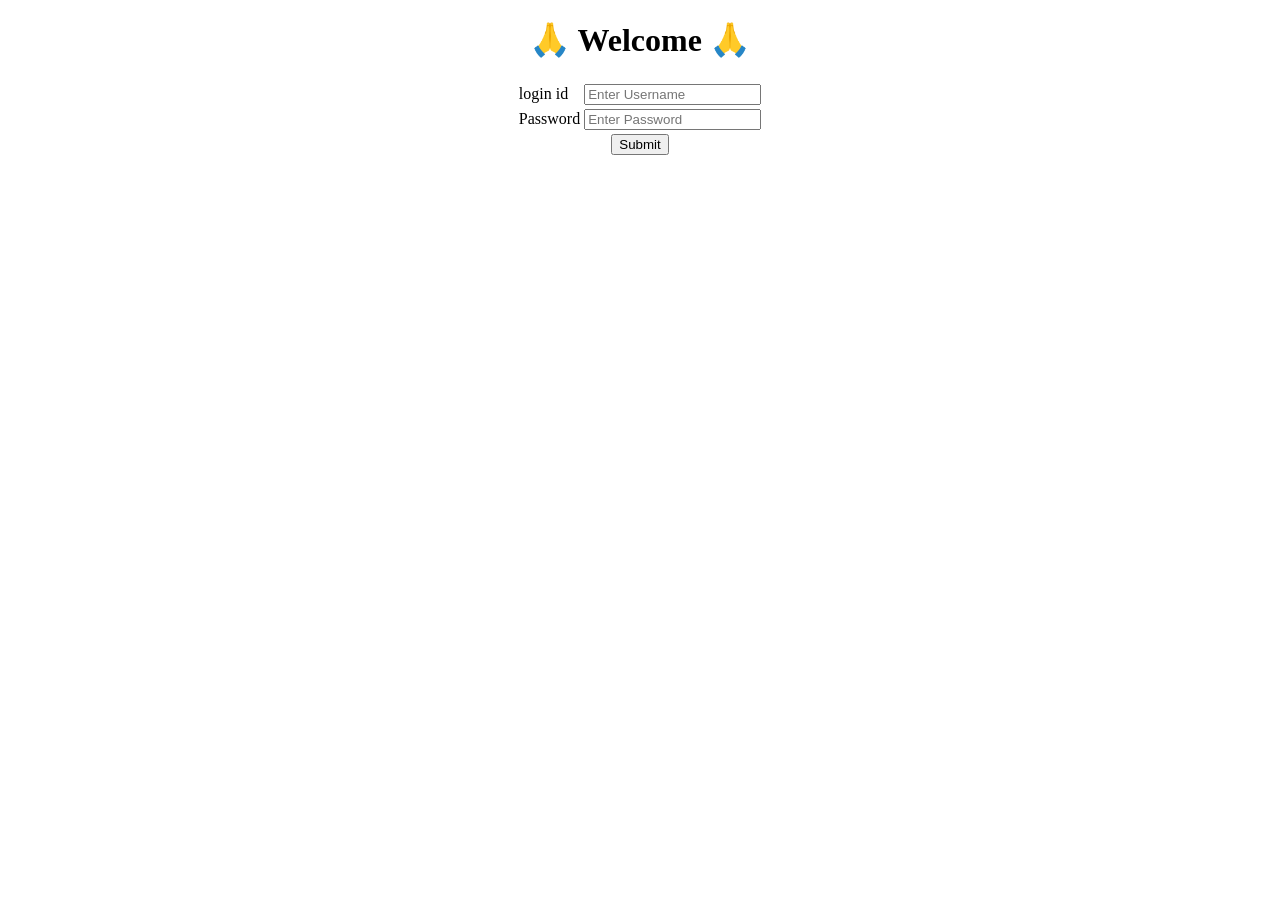
<file: index.html>
<!DOCTYPE html>
<html lang="en">
<head>
    <meta charset="UTF-8">
    <meta name="viewport" content="width=device-width, initial-scale=1.0">
    <title>Login</title>
</head>
<body>
   <center><h1> 🙏 Welcome 🙏</h1></center>
   <center>
<form action="home.html" method="get">
<table>
    <tr>
        <td>
            login id
        </td>
        <td>
            <input type="text" name="username" placeholder="Enter Username">
       </td>
    </tr>
       <tr>
        <td>
            Password
        </td>
        <td>
               <input type="password" name="password" placeholder="Enter Password">
        </td>
    </tr>
    <tr>
        <td colspan="2">
            <center>
               <input type="submit" value="Submit">
            </center>
        </td>
    </tr>
</table>
</form>
</center>
<br>
<br>
</body>
</html>
</file>
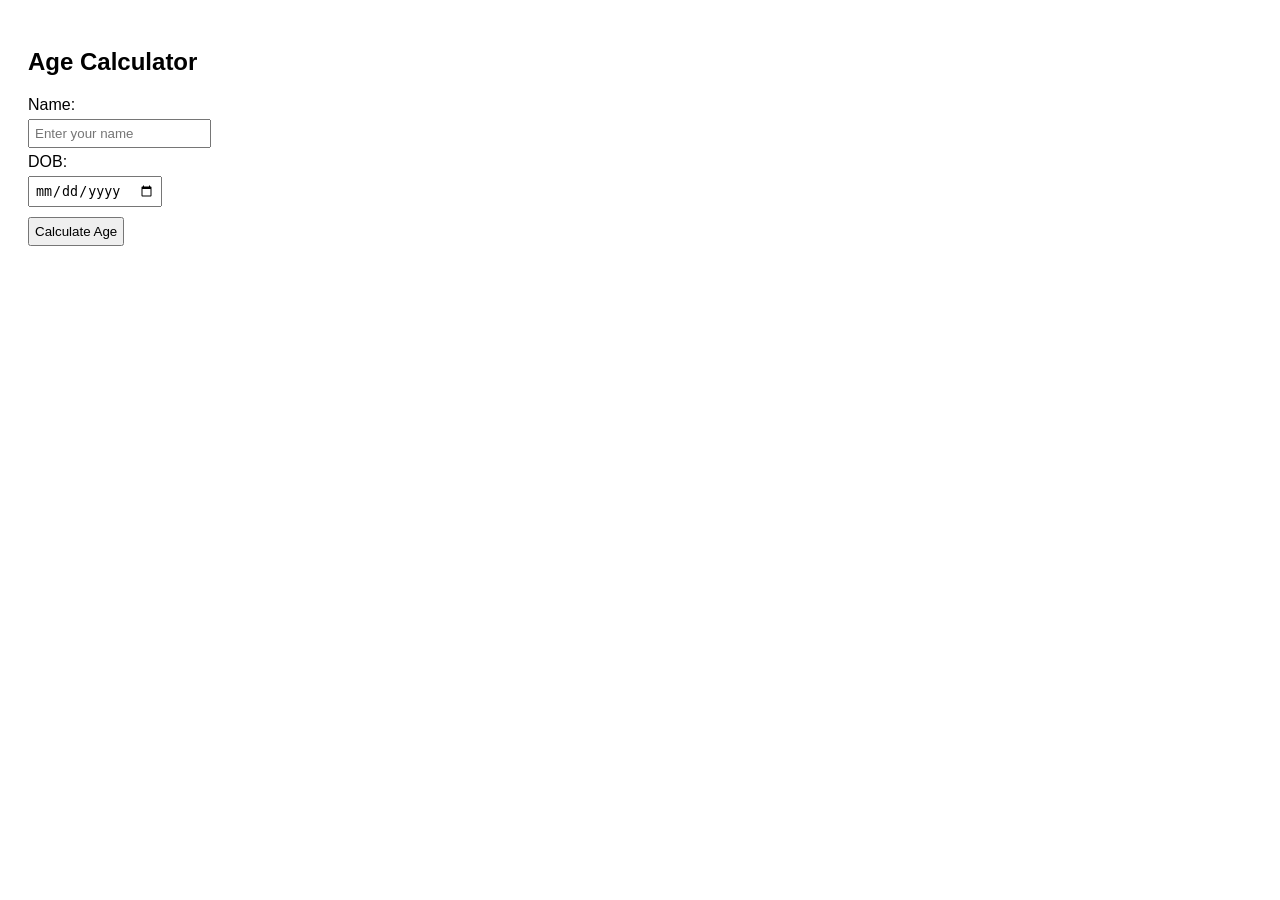
<file: age.html>
<!DOCTYPE html>
<html>
<head>
  <title>Age Calculator</title>
  <style>
    body { font-family: Arial; padding: 20px; }
    input, button { margin: 5px 0; padding: 5px; }
    #result { margin-top: 10px; font-weight: bold; }
  </style>
</head>
<body>
  <h2>Age Calculator</h2>

  Name:<br><input id="name" placeholder="Enter your name"><br>
  DOB:<br><input type="date" id="dob"><br>
  <button onclick="showAge()">Calculate Age</button>

  <div id="result"></div>

  <script>
    function calculateAge(dob) {
      const b = new Date(dob), t = new Date();
      let age = t.getFullYear() - b.getFullYear();
      if (t.getMonth() < b.getMonth() || (t.getMonth() === b.getMonth() && t.getDate() < b.getDate())) age--;
      return age;
    }

    function showAge() {
      const name = document.getElementById("name").value;
      const dob = document.getElementById("dob").value;
      if (!name || !dob) return document.getElementById("result").innerText = "Enter name & DOB.";
      document.getElementById("result").innerText = `${name} age is ${calculateAge(dob)}`;
    }
  </script>
</body>
</html>
</file>
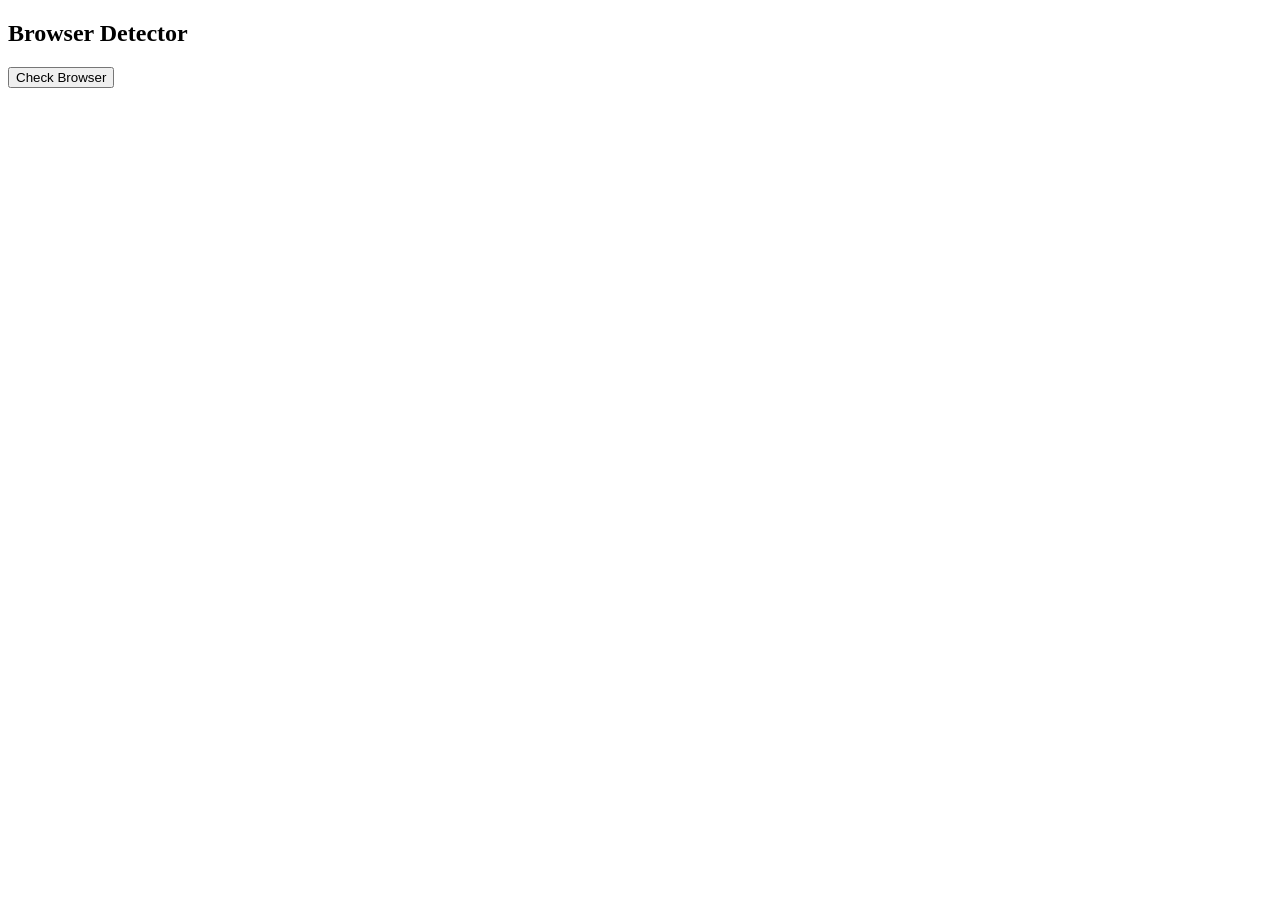
<file: browser.html>
<!DOCTYPE html>
<html>
<head>
  <title>Browser Detection</title>
</head>
<body>
  <h2>Browser Detector</h2>
  <button onclick="detectBrowser()">Check Browser</button>
  <div id="result" style="margin-top:10px; font-weight:bold;"></div>

  <script>
    function detectBrowser() {
      const userAgent = navigator.userAgent;

      let browser = "Unknown";

      if (userAgent.includes("Chrome") && !userAgent.includes("Edg")) {
        browser = "Chrome";
      } else if (userAgent.includes("Firefox")) {
        browser = "Firefox";
      } else if (userAgent.includes("Edg")) {
        browser = "Edge";
      }

      document.getElementById("result").innerText = `You are using: ${browser}`;
    }
  </script>
</body>
</html>
</file>
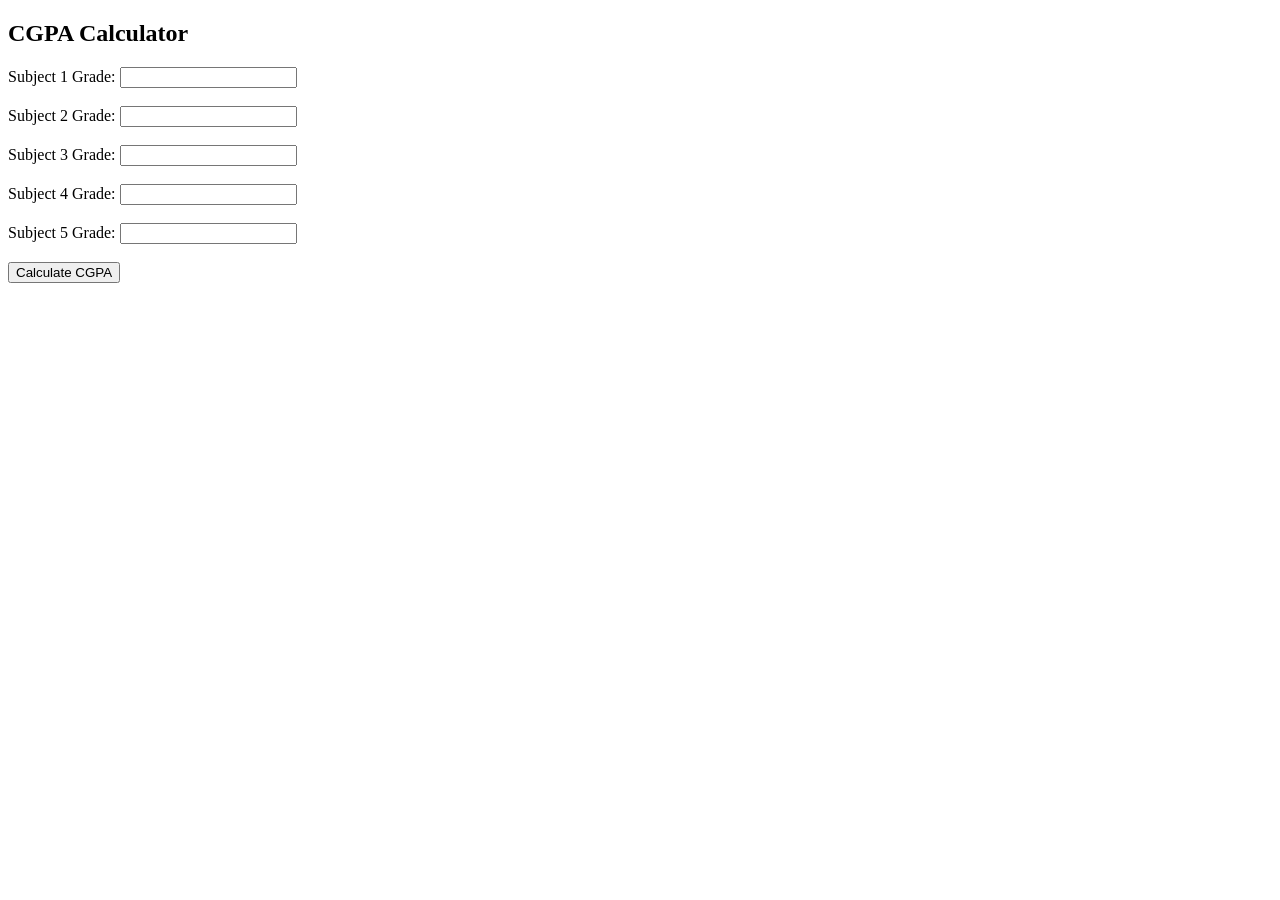
<file: cgpa.html>
<!DOCTYPE html>
<html>
<head>
    <title>CGPA Calculator</title>
</head>
<body>

<h2>CGPA Calculator</h2>

<!-- Subject-wise input -->
Subject 1 Grade: <input type="number" id="sub1"><br><br>
Subject 2 Grade: <input type="number" id="sub2"><br><br>
Subject 3 Grade: <input type="number" id="sub3"><br><br>
Subject 4 Grade: <input type="number" id="sub4"><br><br>
Subject 5 Grade: <input type="number" id="sub5"><br><br>
<!-- DOM 0 event handling -->
<button onclick="calculateCGPA()">Calculate CGPA</button>

<h3 id="result"></h3>

<script>
function calculateCGPA() {
    var sub1 = parseFloat(document.getElementById("sub1").value);
    var sub2 = parseFloat(document.getElementById("sub2").value);
    var sub3 = parseFloat(document.getElementById("sub3").value);
    var sub4 = parseFloat(document.getElementById("sub4").value);
    var sub5 = parseFloat(document.getElementById("sub5").value);
    var cgpa = (sub1 + sub2 + sub3 + sub4 + sub5) / 5;

    document.getElementById("result").innerHTML =
        "CGPA of the student is: " + cgpa.toFixed(2);
}
</script>

</body>
</html>
</file>
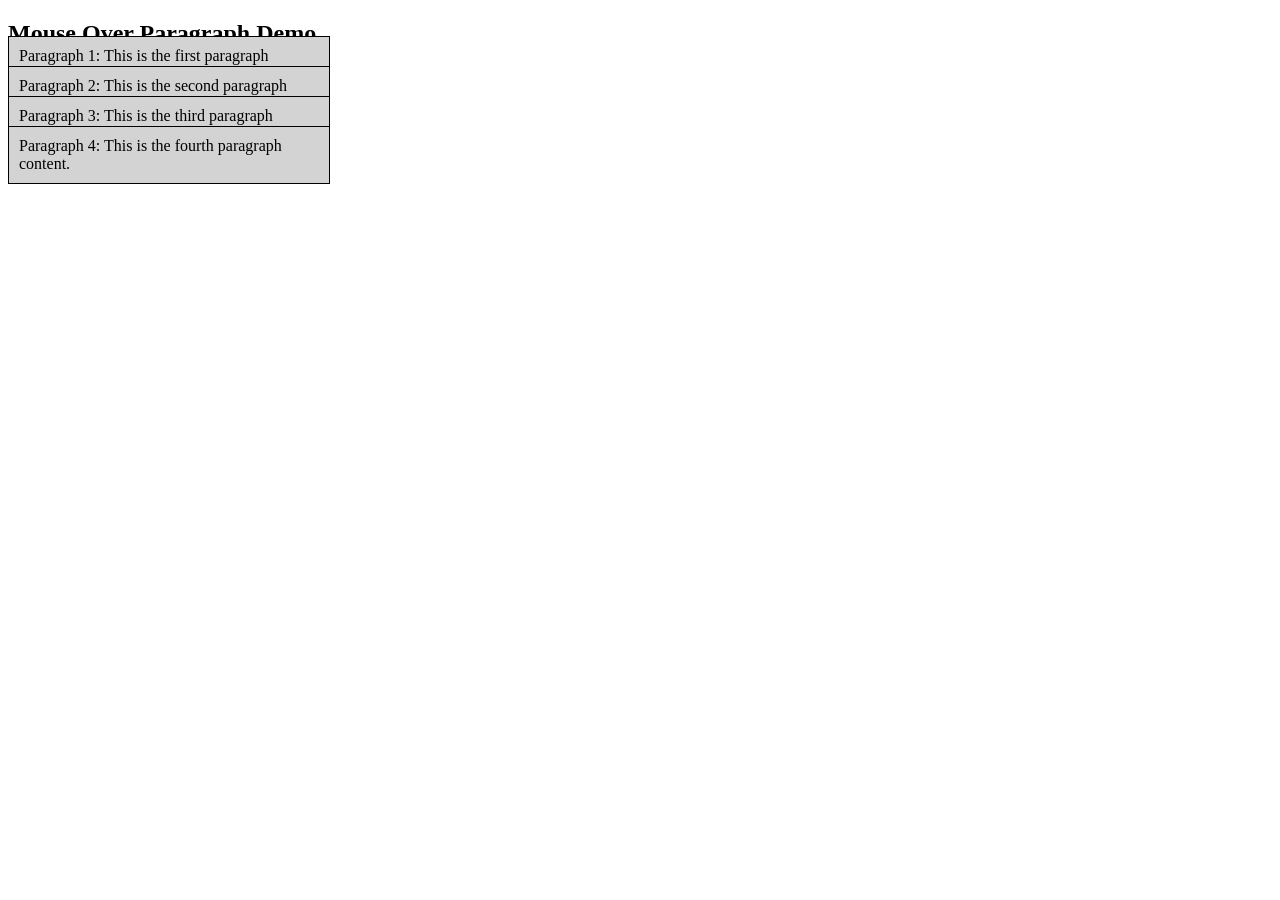
<file: indexmouseover.html>
<!DOCTYPE html>
<html>
<head>
    <title>Z-Index Mouse Over Demo</title>

    <style>
        p {
            position: absolute;
            width: 300px;
            padding: 10px;
            border: 1px solid black;
            background-color: lightgray;
        }

        #p1 { top: 20px;  z-index: 1; }
        #p2 { top: 50px;  z-index: 2; }
        #p3 { top: 80px;  z-index: 3; }
        #p4 { top: 110px; z-index: 4; }
    </style>
</head>
<body>

<h2>Mouse Over Paragraph Demo</h2>

<p id="p1" onmouseover="bringToFront(this)">
    Paragraph 1: This is the first paragraph content.
</p>

<p id="p2" onmouseover="bringToFront(this)">
    Paragraph 2: This is the second paragraph content.
</p>

<p id="p3" onmouseover="bringToFront(this)">
    Paragraph 3: This is the third paragraph content.
</p>

<p id="p4" onmouseover="bringToFront(this)">
    Paragraph 4: This is the fourth paragraph content.
</p>

<script>
var topIndex = 5;

function bringToFront(element) {
    element.style.zIndex = topIndex;
    topIndex++;
}
</script>

</body>
</html>
</file>
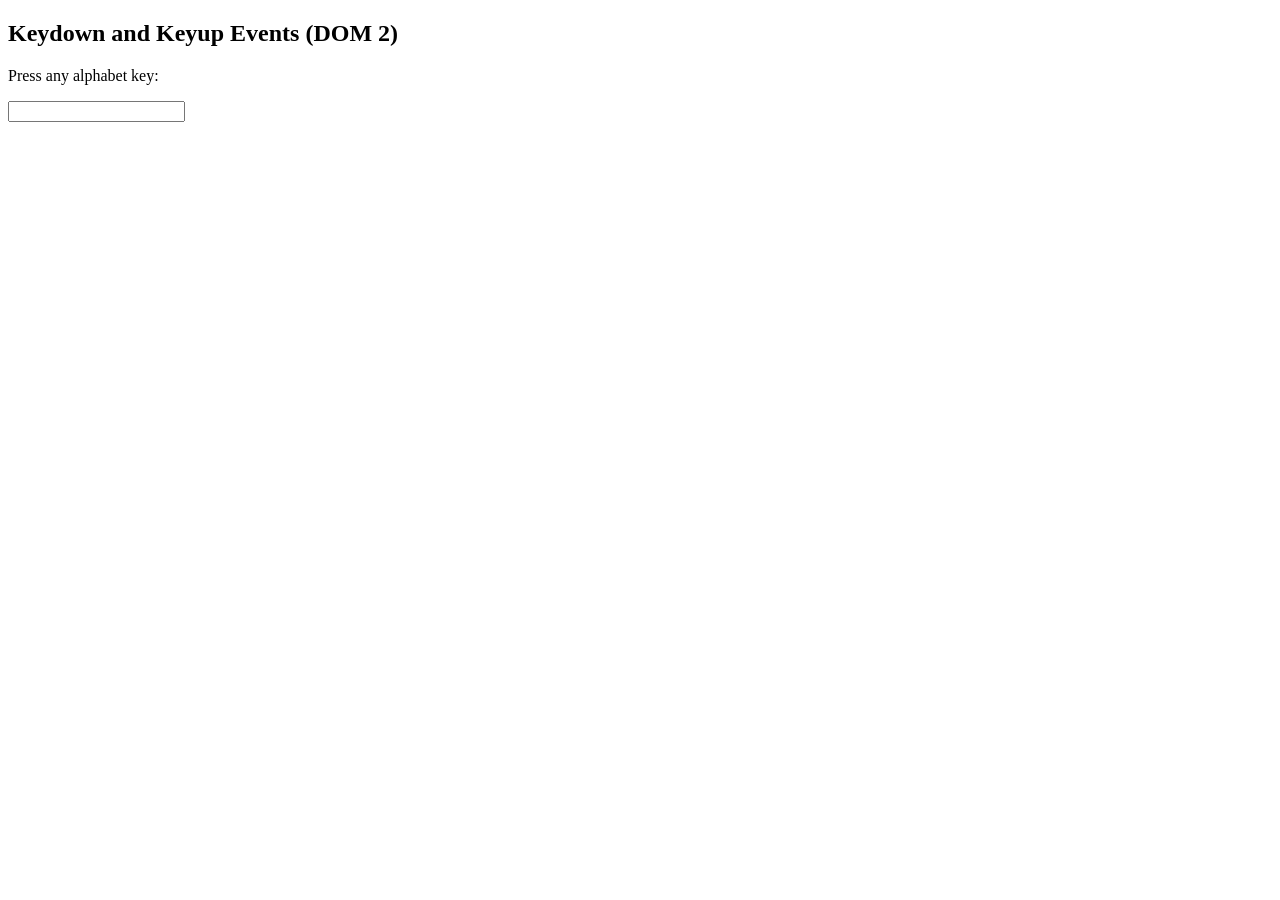
<file: key.html>
<!DOCTYPE html>
<html>
<head>
    <title>Key Events using DOM2</title>
</head>
<body>

<h2>Keydown and Keyup Events (DOM 2)</h2>

<p>Press any alphabet key:</p>
<input type="text" id="keyInput">

<p id="keydownOutput"></p>
<p id="keyupOutput"></p>

<script>
var inputBox = document.getElementById("keyInput");

// DOM 2 event: keydown
inputBox.addEventListener("keydown", function (event) {
    document.getElementById("keydownOutput").innerHTML =
        "Key pressed: " + event.key;
});

// DOM 2 event: keyup
inputBox.addEventListener("keyup", function (event) {
    var key = event.key;

    if (key.length === 1 && key.match(/[a-zA-Z]/)) {
        var nextKey = String.fromCharCode(key.charCodeAt(0) + 1);

        document.getElementById("keyupOutput").innerHTML =
            "Next key: " + nextKey;
    }
});
</script>

</body>
</html>
</file>
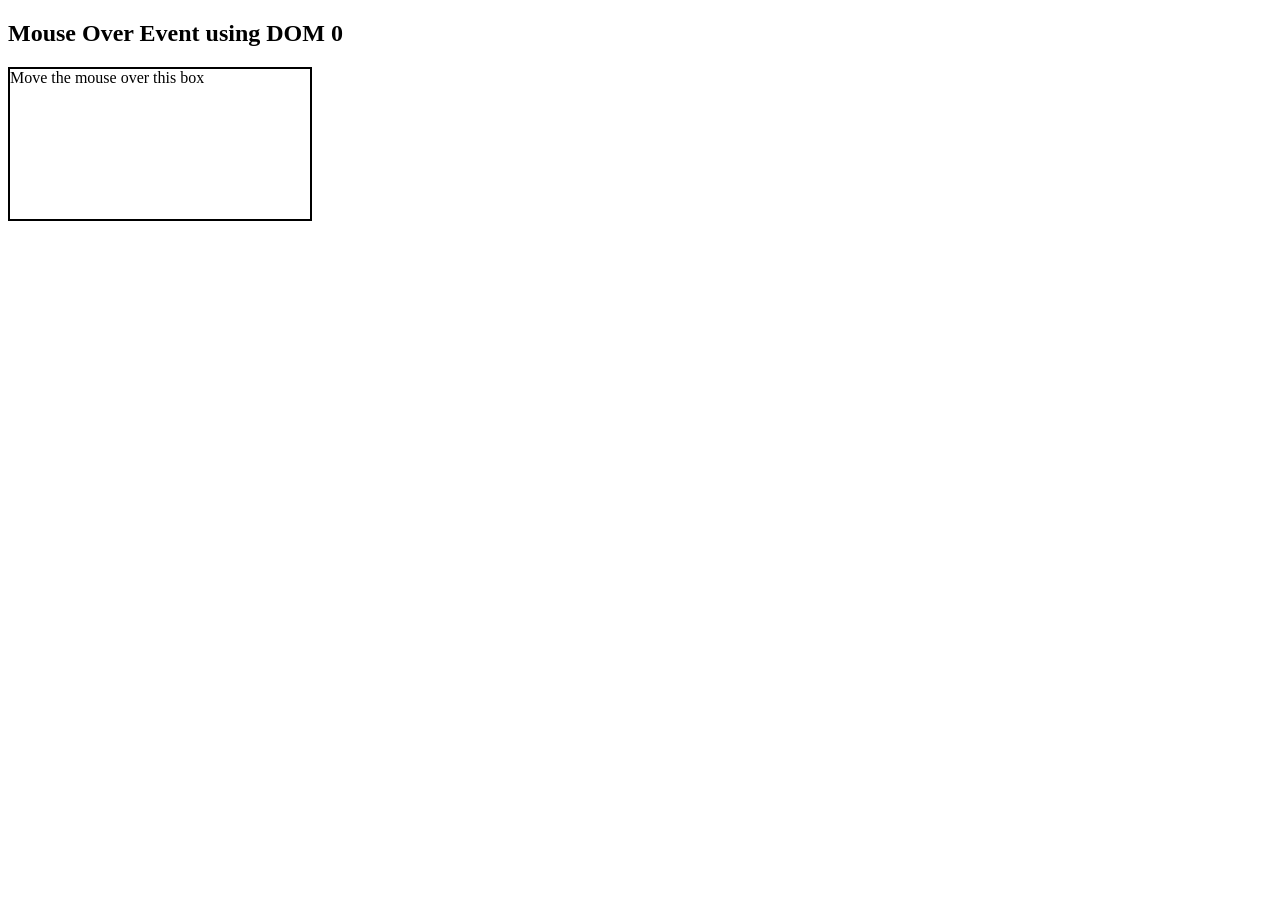
<file: mouse.html>
<!DOCTYPE html>
<html>
<head>
    <title>Mouse Over Event</title>
</head>
<body>

<h2>Mouse Over Event using DOM 0</h2>

<!-- DOM 0 mouseover event -->
<div onmouseover="getPosition(event)"
     style="width:300px;height:150px;border:2px solid black;">
    Move the mouse over this box
</div>

<p id="output"></p>

<script>
function getPosition(event) {
    var x = event.clientX;
    var y = event.clientY;

    document.getElementById("output").innerHTML =
        "Mouse Position → X: " + x + " , Y: " + y;
}
</script>

</body>
</html>
</file>
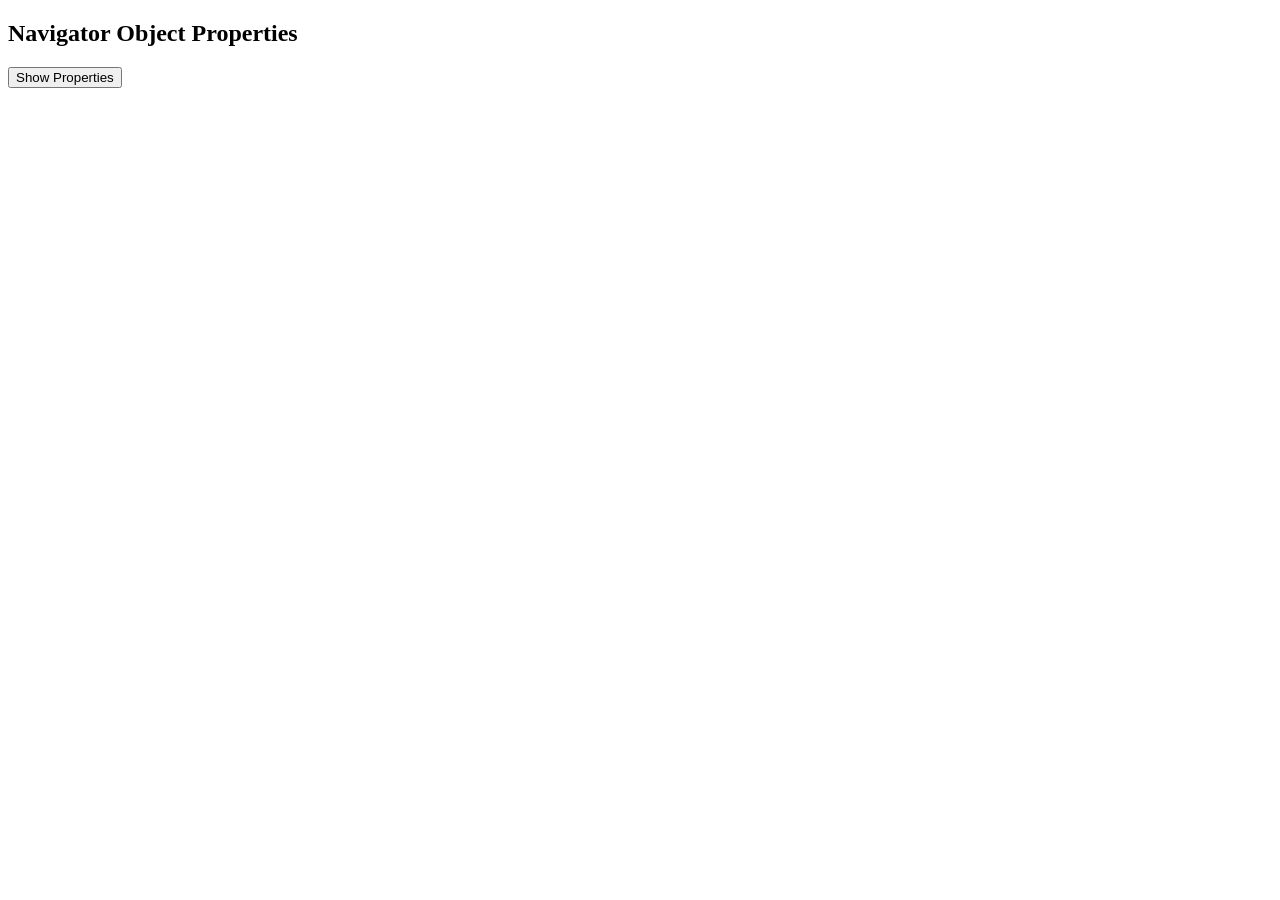
<file: navigator.html>
<!DOCTYPE html>
<html>
<head>
    <title>Navigator Object Properties</title>
</head>
<body>

<h2>Navigator Object Properties</h2>

<button onclick="showNavigator()">Show Properties</button>

<div id="output"></div>

<script>
function showNavigator() {
    var text = "";

    for (var prop in navigator) {
        text += prop + " : " + navigator[prop] + "<br>";
    }

    document.getElementById("output").innerHTML = text;
}
</script>

</body>
</html>
</file>
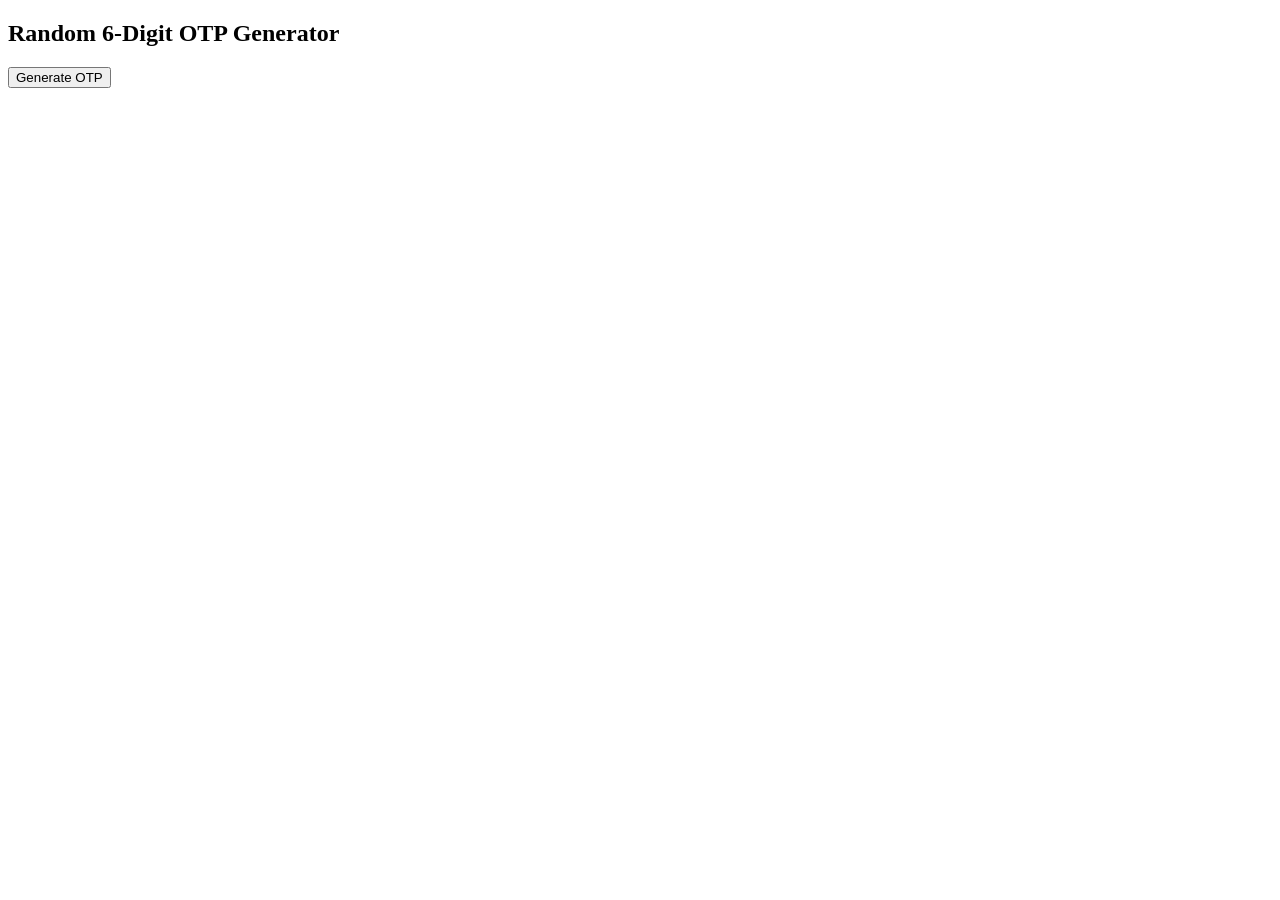
<file: otp.html>
<!DOCTYPE html>
<html>
<head>
  <title>Generate OTP</title>
</head>
<body>
  <h2>Random 6-Digit OTP Generator</h2>
  <button onclick="generateOTP()">Generate OTP</button>
  <div id="otp" style="margin-top:10px; font-weight:bold;"></div>

  <script>
    function generateOTP() {
      const otp = Math.floor(100000 + Math.random() * 900000);
      document.getElementById("otp").innerText = `Your OTP is: ${otp}`;
    }
  </script>
</body>
</html>
</file>
